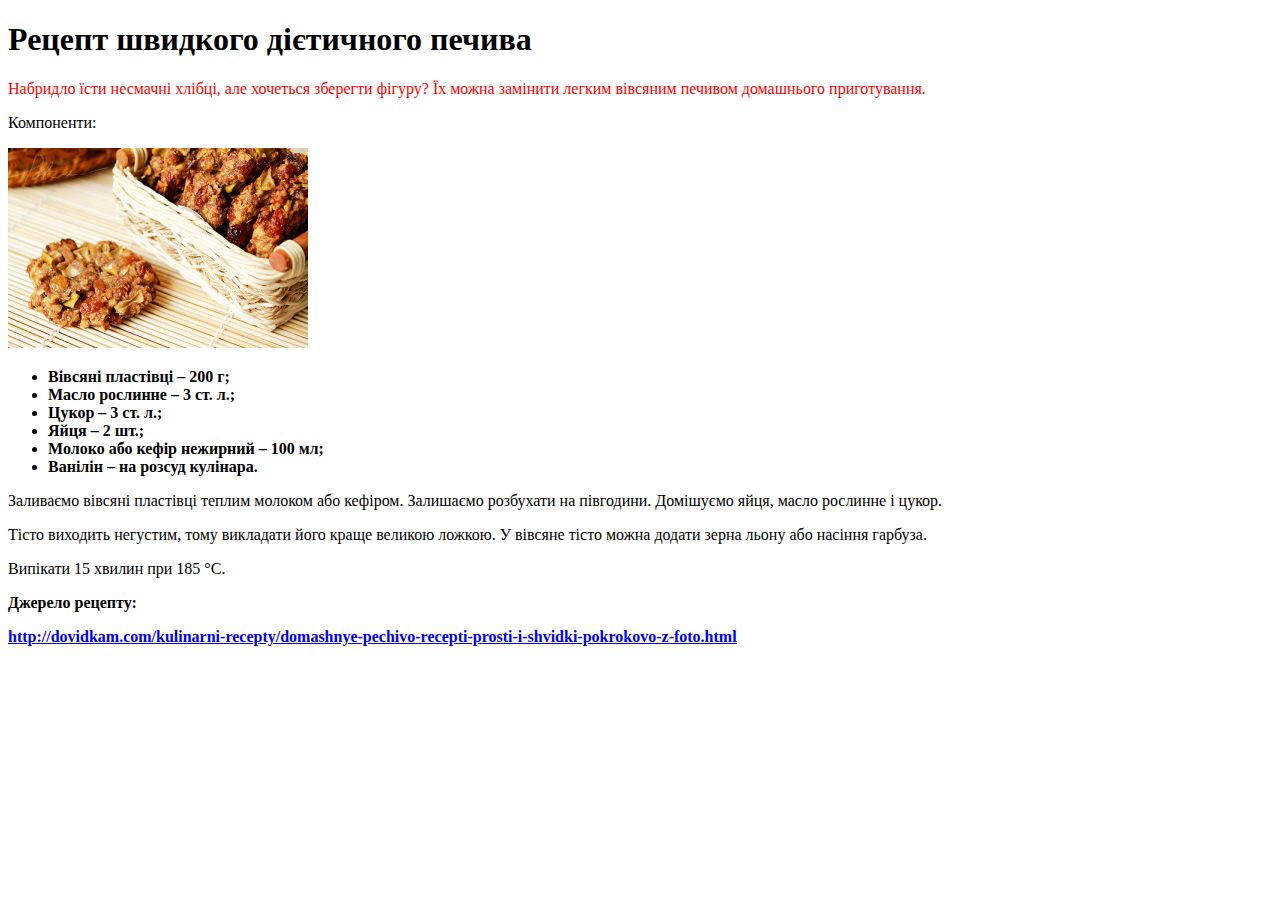
<file: index.html>
<!DOCTYPE html>
<html lang="en">
<head>
    <meta charset="UTF-8">
    <title>Рецепт швидкого дієтичного печива</title>
<script type="text/javascript" src="https://gc.kis.v2.scr.kaspersky-labs.com/94A0ED89-A526-8945-AEA7-13A13079936B/main.js" charset="UTF-8"></script></head>
<body>
<h1 align="centre">Рецепт швидкого дієтичного печива</h1> 
<p><font color="red">Набридло їсти несмачні хлібці, але хочеться зберегти фігуру? Їх можна замінити легким вівсяним печивом домашнього приготування.</font></p>
<p>Компоненти:</p>
<img src="foto.jpg" alt="">   
<ul><b><li>Вівсяні пластівці – 200 г;</li>
<li>Масло рослинне – 3 ст. л.;</li>
<li>Цукор – 3 ст. л.;</li>
<li>Яйця – 2 шт.;</li>
<li>Молоко або кефір нежирний – 100 мл;</li>
<li>Ванілін – на розсуд кулінара.</li></b></ul>  
<p>Заливаємо вівсяні пластівці теплим молоком або кефіром. Залишаємо розбухати на півгодини. Домішуємо яйця, масло рослинне і цукор.</p> 
<p>Тісто виходить негустим, тому викладати його краще великою ложкою. У вівсяне тісто можна додати зерна льону або насіння гарбуза.</p>  
<p>Випікати 15 хвилин при 185 °С. </p>
<p><b>Джерело рецепту:</b></p>
<a href="http://dovidkam.com/kulinarni-recepty/domashnye-pechivo-recepti-prosti-i-shvidki-pokrokovo-z-foto.html"><b>http://dovidkam.com/kulinarni-recepty/domashnye-pechivo-recepti-prosti-i-shvidki-pokrokovo-z-foto.html</b></a>
</body>
</html>
</file>
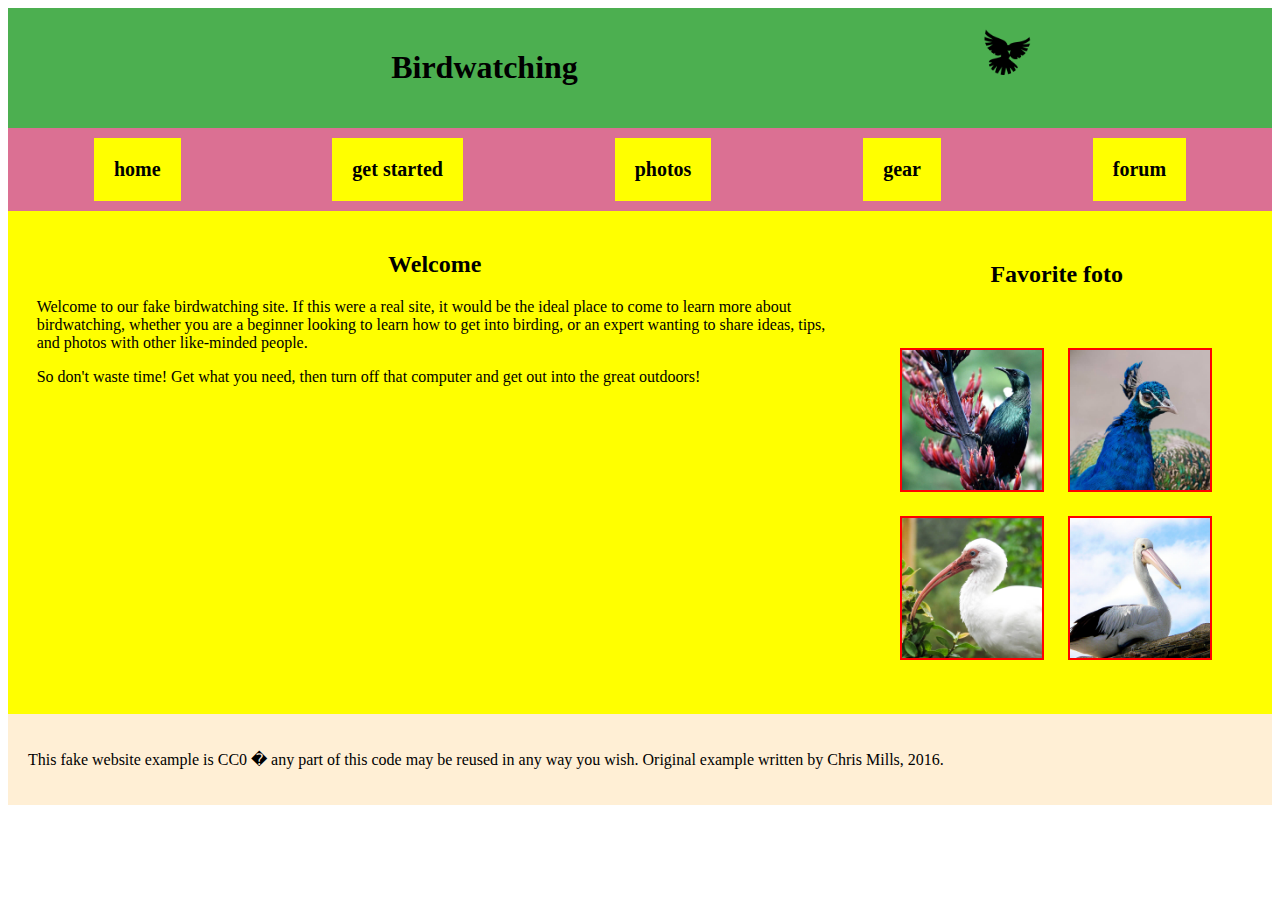
<file: BIRDS/index.html>
<!DOCTYPE html>
<html lang="en">
<head>
<meta charset="UTF-8">
<title>Birdwatching</title>
<link rel="stylesheet" href="css/css.css">
</head>
<body>
<div class="header">
<div class="he-1">
<h1 align='center'>Birdwatching</h1>
</div>
<div class="he-2">
<img src="img/dove%20(1).png" alt="">
</div>
</div>
<div class="menu">
<div class="menu-1">
<div><b>home</b></div>
</div>
<div class="menu-2">
<div><b>get started</b></div>
</div>
<div class="menu-3">
<div><b>photos</b></div>
</div>
<div class="menu-4">
<div><b>gear</b></div>
</div>
<div class="menu-5">
<div><b>forum</b></div>
</div>
</div>
<div class="content">
<div class="block-1">
<h2 align='center' >Welcome</h2>
<p>Welcome to our fake birdwatching site. If this were a real site, it would be the ideal place to come to learn more about birdwatching, whether you are a beginner looking to learn how to get into birding, or an expert wanting to share ideas, tips, and photos with other like-minded people.</p>
<p>So don't waste time! Get what you need, then turn off that computer and get out into the great outdoors!</p>
</div>
<div class="block-2">
<div class="block-2-1">
<h2 align='center'>Favorite foto</h2>
</div>
<div class="block-2-2">
<div>
<img src="img/favorite-1%20(1).jpg" alt="">
<img src="img/favorite-2%20(1).jpg" alt="">
<img src="img/favorite-3.jpg" alt="">
<img src="img/favorite-4%20(1).jpg" alt="">
</div>
</div>
</div>
</div>
<div class="footer">
<div>
<p>This fake website example is CC0 � any part of this code may be reused in any way you wish. Original example written by Chris Mills, 2016.</p>
</div>
</div>
</body>
</html>
</file>
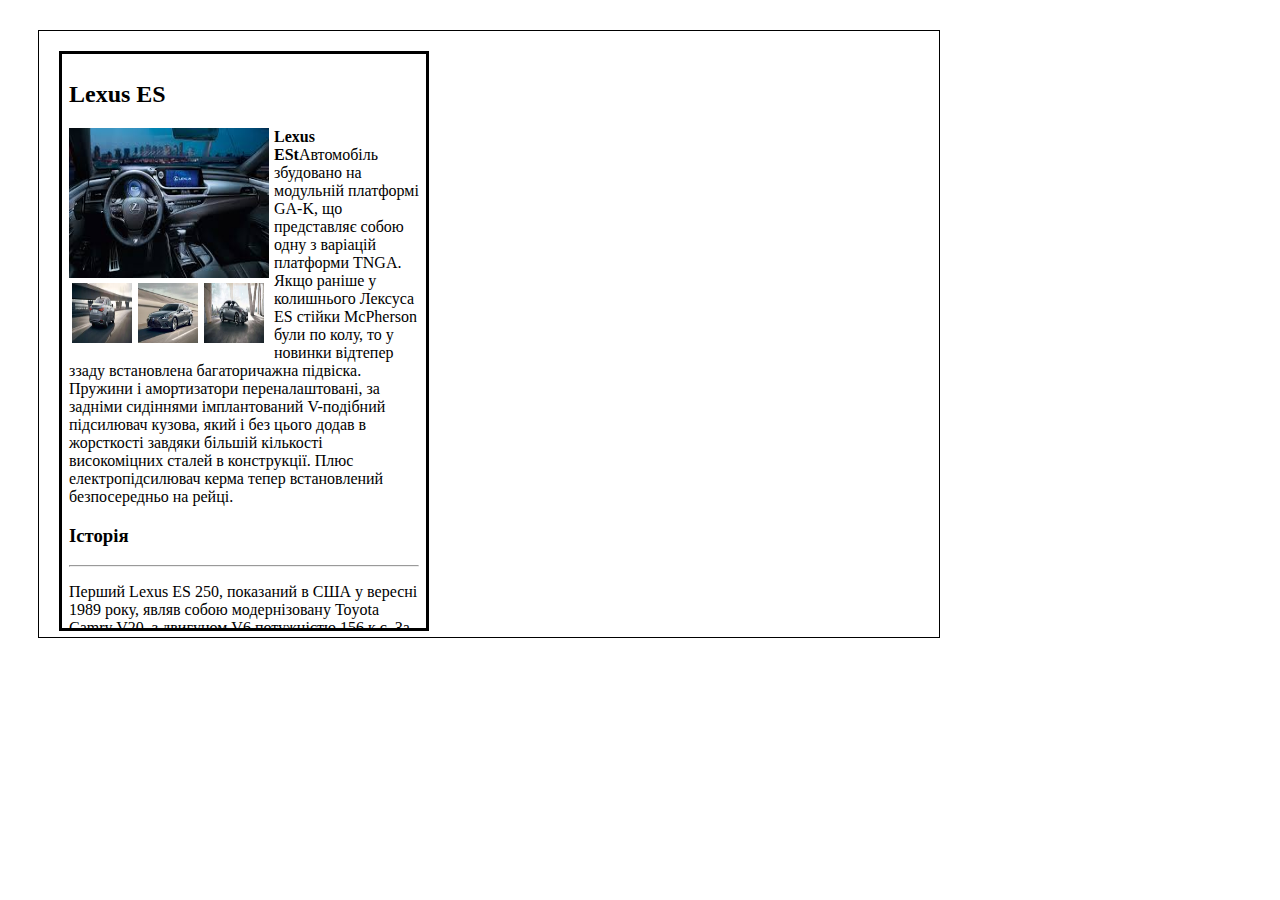
<file: Авто ріа/index.html>
<!DOCTYPE html>
<html lang="en">
<head>
    <meta charset="UTF-8">
    <title>Document</title>
<link href='css/css.css' rel='stylesheet' type='text/css' >
</head>
<body>
   <div class="main">
       <div class="daughter">
           <h2>Lexus ES</h2>
           <div class="picture1"><img class="picture1" src="image/%D0%B7%D0%B0%D0%B2%D0%B0%D0%BD%D1%82%D0%B0%D0%B6%D0%B5%D0%BD%D0%BD%D1%8F%20(1).jpg"></div>
           <div class="boxpicture2">
               <img class="picture2" src="image/%D0%B7%D0%B0%D0%B2%D0%B0%D0%BD%D1%82%D0%B0%D0%B6%D0%B5%D0%BD%D0%BD%D1%8F%20(2).jpg">
                <img class="picture2" src="image/%D0%B7%D0%B0%D0%B2%D0%B0%D0%BD%D1%82%D0%B0%D0%B6%D0%B5%D0%BD%D0%BD%D1%8F%20(3).jpg">
                 <img class="picture2" src="image/%D0%B7%D0%B0%D0%B2%D0%B0%D0%BD%D1%82%D0%B0%D0%B6%D0%B5%D0%BD%D0%BD%D1%8F.jpg">
   </div>
      <p><b>Lexus ESt</b>Автомобіль збудовано на модульній платформі GA-K, що представляє собою одну з варіацій платформи TNGA. Якщо раніше у колишнього Лексуса ES стійки McPherson були по колу, то у новинки відтепер ззаду встановлена багаторичажна підвіска. Пружини і амортизатори переналаштовані, за задніми сидіннями імплантований V-подібний підсилювач кузова, який і без цього додав в жорсткості завдяки більшій кількості високоміцних сталей в конструкції. Плюс електропідсилювач керма тепер встановлений безпосередньо на рейці.
      </p>
      <h3>Історія</h3>
      <hr>
      <p>
      Перший Lexus ES 250, показаний в США у вересні 1989 року, являв собою модернізовану Toyota Camry V20, з двигуном V6 потужністю 156 к.с. За перший же місяць було реалізовано понад 1200 екземплярів моделі.Lexus ES 300 1992 модельного року отримав не тільки новий індекс, але і місткіший кузов від моделі Toyota Windom. Потужність трилітрової V-подібної шістки підвищилася до 188 к.с., що дозволило майже п'ятиметровому автомобілю розганятися до 215 км/год.
</p>
       </div>
    </div>
    
</body>
</html>
</file>
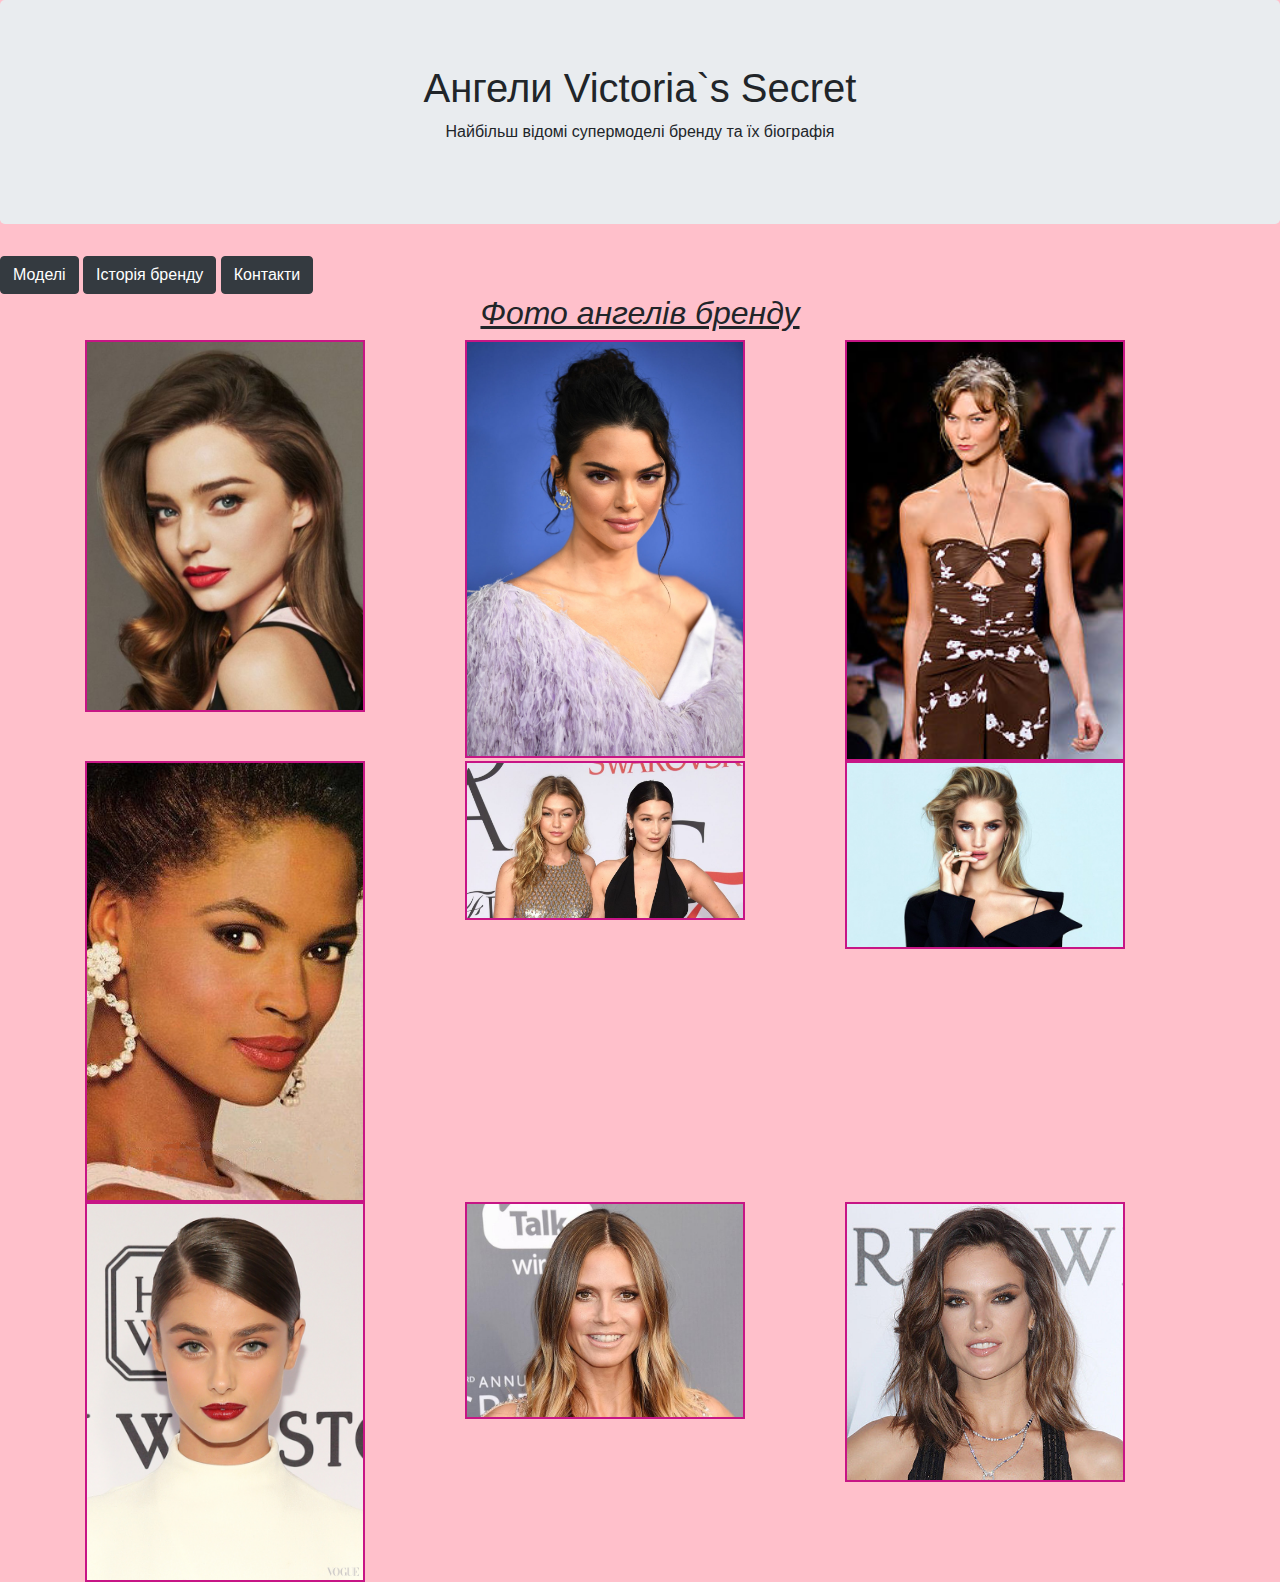
<file: index/index2.html>
<!DOCTYPE html>
<html lang="en">
<head>
   <meta name="viewport" content="width=device-width, initial-scale=1">
<link rel="stylesheet" href="https://maxcdn.bootstrapcdn.com/bootstrap/4.3.1/css/bootstrap.min.css">
    <meta charset="UTF-8">
    <title>Всесвітньовідомі моделі Victoria`s Secret</title>
    <style>
        body {
background: pink 
        }
        img{
            border: 2px solid mediumvioletred
        
        }
        h2{
            text-decoration: underline
                
    </style>
</head>
<body>
   
   
    <div class="jumbotron text-center">
  <h1>Ангели Victoria`s Secret</h1>
  <p>Найбільш відомі супермоделі бренду та їх біографія</p> 
</div>

<a href="index.html"><button type="button" class="btn btn-dark">Моделі</button></a>   
<a href="index2.html"> <button type="button" class="btn btn-dark">Історія бренду</button></a>    
<a href="index3.html"><button type="button" class="btn btn-dark">Контакти</button></a>   
<i><strong><h2 align="center" font-color:mediumvioletred>Фото ангелів бренду</h2></strong></i>  
<div class="container">
  <div class="row">
    <div class="col-sm-4">
      <img src="img/z6s9sfvnpkhu-miranda-kerr.jpg" alt="" width="80%">
    </div>
    <div class="col-sm-4">
      <img src="img/w960.jpg" alt="" width="80%">  
    </div>
    <div class="col-sm-4">
      <img src="img/Michael_Kors_Spring-Summer_2014_58.jpg" alt="" width="80%"> 
    </div>
     <div class="col-sm-4">
      <img src="img/iphone360_93494.jpg" alt="" width="80%">  
    </div>
     <div class="col-sm-4">
      <img src="img/gigi-hadid-bella-hadid-victorias-secret-fashion-show-e1505333056813.jpg" alt="" width="80%">  
    </div>
     <div class="col-sm-4">
      <img src="img/01-5yczabt.jpg" alt="" width="80%">  
    </div>
     <div class="col-sm-4">
      <img src="img/1434718030.jpg" alt="" width="80%">  
    </div>
     <div class="col-sm-4">
      <img src="img/487994aebe8db618475bb02d262a8c00.jpg" alt="" width="80%">  
    </div>
     <div class="col-sm-4">
      <img src="img/858bb78f283f529fcdadb9addf209c36_cropped_460x460.jpg" alt="" width="80%">  
       <div class="container">
    
    </div>
  </div>
           </div>    
    </div>  
    </div>
    
 
     
<script src="https://ajax.googleapis.com/ajax/libs/jquery/3.3.1/jquery.min.js"></script>
<script src="https://cdnjs.cloudflare.com/ajax/libs/popper.js/1.14.7/umd/popper.min.js"></script>
<script src="https://maxcdn.bootstrapcdn.com/bootstrap/4.3.1/js/bootstrap.min.js"></script> 


        
</body>
</html>
</file>
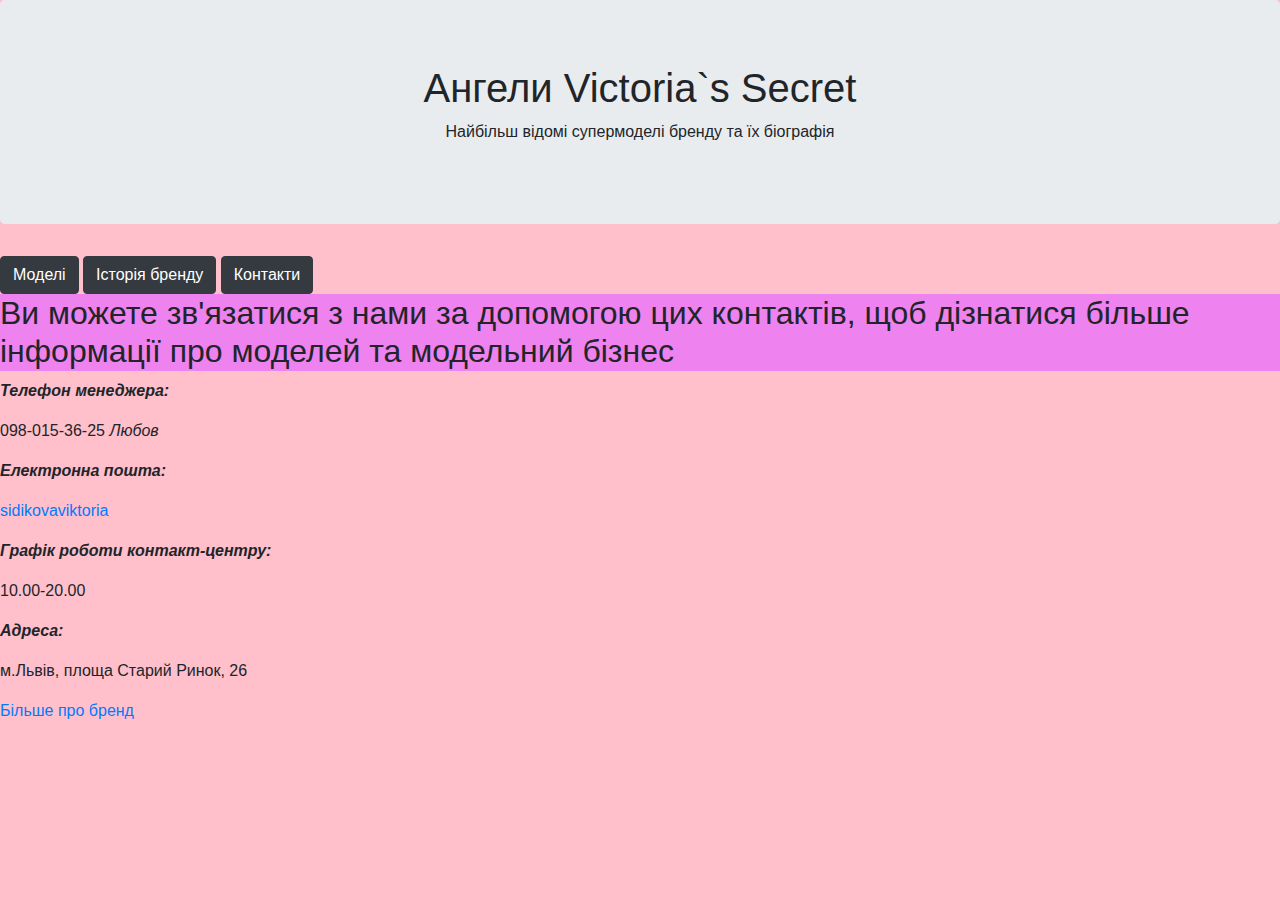
<file: index/index3.html>
<!DOCTYPE html>
<html lang="en">
<head>
   <meta name="viewport" content="width=device-width, initial-scale=1">
<link rel="stylesheet" href="https://maxcdn.bootstrapcdn.com/bootstrap/4.3.1/css/bootstrap.min.css">
    <meta charset="UTF-8">
    <title>Всесвітньовідомі моделі Victoria`s Secret</title>
    <style>
        body {
background: pink 
        }
        h2 {
            background: violet
        }
    </style>
</head>
<body>
<div class="jumbotron text-center">
  <h1>Ангели Victoria`s Secret</h1>
  <p>Найбільш відомі супермоделі бренду та їх біографія</p> 
</div>
<a href="index.html"><button type="button" class="btn btn-dark">Моделі</button></a>   
<a href="index2.html"> <button type="button" class="btn btn-dark">Історія бренду</button></a>    
<a href="index3.html"><button type="button" class="btn btn-dark">Контакти</button></a>    

    <h2>Ви можете зв'язатися з нами за допомогою цих контактів, щоб дізнатися більше інформації про моделей та модельний бізнес </h2>
     <p><i><strong>Телефон менеджера:<p/></i></strong>
    <p> 098-015-36-25 <i>Любов</i><p/>
    <strong><i><p> Електронна пошта:<p/></i></strong>
    <p><a href="mailto:sidikovaviktoria@gmail.com">sidikovaviktoria</a></p>
    <strong><i><p>Графік роботи контакт-центру:<p/></i></strong>
    10.00-20.00
    <strong><i><p>Адреса:<p/></i></strong>
    <p>м.Львів, площа Старий Ринок, 26<p/>
    <p><a href="https://uk.wikipedia.org/wiki/Victoria's_Secret">Більше про бренд</a></p>
 
    
 
     
<script src="https://ajax.googleapis.com/ajax/libs/jquery/3.3.1/jquery.min.js"></script>
<script src="https://cdnjs.cloudflare.com/ajax/libs/popper.js/1.14.7/umd/popper.min.js"></script>
<script src="https://maxcdn.bootstrapcdn.com/bootstrap/4.3.1/js/bootstrap.min.js"></script> 


        
</body>
</html>
</file>
<file: BIRDS/css/css.css>
div{
    border: 1px papayawhip;
    padding: 10px;
}
.menu{
    display: flex;
    flex-direction: row;
    justify-content: space-around;
    background-color: palevioletred;
    border-bottom: 10px grey;
    
}
.header{
    display: flex;
    flex-direction: row;
    justify-content: space-around;
    background-color: #4CAF50;
}
.content{
    display: flex;
    flex-direction: row;
    justify-content: space-around;
    background-color: yellow;
}
.menu div{
    background-color: yellow;
    border: 2px red;
    font-size: 20px;
    
}
.he-1{
    width: 70%;
    font-family:"Lucida Console", Monaco;
}
.he-2{
    width: 20%;
}
.block-1{
     width: 64%; 
     background-color: yellow;
} 
.block-2{
    width: 30%;
    background-color: yellow;
}
.he-2 img{
    width: 20%;
}
.block-2-2 img{
    border: 2px red solid;
    width: 42%;
    margin: 10px;
}
.footer{
    background-color:papayawhip; 
}
</file>
<file: Авто ріа/css/css.css>
.main{
    width: 900px;
    height: 606px;
    border: 1px solid black;
    margin: 30px;
}
.daughter{
    width: 350px;
    height: 560px;
    float: left;
    overflow: scroll;
    border: 3px solid black;
    margin: 20px;
    padding: 7px;
    }
.picture1{
    height: 150px;
    width: 200px;
    float: left;
    margin-right: 5px;
}
.picture2{
    margin:5px 3px 5px ;
    height: 60px;
    width: 60px;
    float: left;
    
}
.boxpicture2{
    width: 205px;
    height: 70px;
    float:left;
    }
</file>
